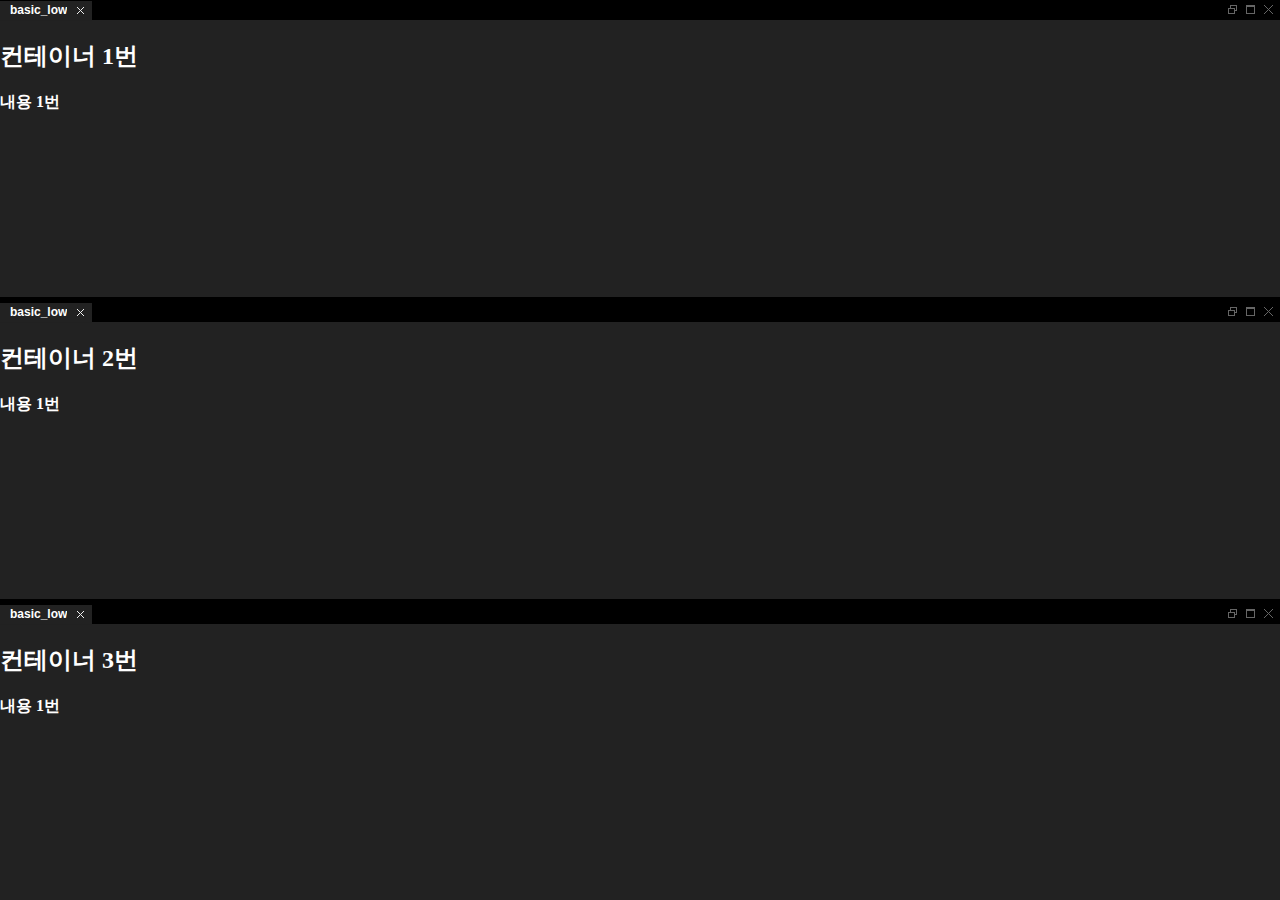
<file: essentials/index.html>
<!doctype html>
<html>
  <head>
    <meta charset='utf-8'>
    <title>golden-layout low</title>
    
    <link type="text/css" rel="stylesheet" href="../css/goldenlayout-base.css"/>
    <link type="text/css" rel="stylesheet" href="../css/goldenlayout-dark-theme.css"/>

    <link type="text/css" rel="stylesheet" href="../css/style.css"/>
    
    <script type="text/javascript" src="//code.jquery.com/jquery-1.11.1.min.js"></script>
    <script src="../lib/goldenlayout.min.js"></script>

  </head>
  <body>
    
    <!-- <script src="js/low.js"></script> -->
    <script src="js/column.js"></script>
  </body>
</html>
</file>
<file: css/goldenlayout-base.css>
.lm_root{
	position: relative;
}

.lm_row > .lm_item{
	float: left;
}

.lm_content{
	overflow: hidden;
}

.lm_dragging, .lm_dragging *{
	cursor: move !important;
	-webkit-user-select: none;
	-moz-user-select: none;
	-ms-user-select: none;
	-o-user-select: none;
	user-select: none;
}

.lm_maximised{
	position: absolute;
	left: 0;
	top: 0;
	z-index: 40;
}

.lm_maximise_placeholder{
	display: none;
}

.lm_splitter{
	position: relative;
	z-index: 2;
}

.lm_splitter:hover{
	background: orange;
}

.lm_splitter.lm_vertical .lm_drag_handle{
	position: absolute;
	height: 25px;
	top: -10px;
	cursor: n-resize;
	width: 100%;
}

.lm_splitter.lm_horizontal{
	height: 100%;
	float: left;
}

.lm_splitter.lm_horizontal .lm_drag_handle{
	position: absolute;
	width: 25px;
	left: -10px;
	cursor: e-resize;
	height: 100%;
}

.lm_header{
	position: relative;
	overflow: visible;
}

.lm_header * {
	box-sizing: content-box !important;
}

.lm_header > ul{
	list-style-type: none;
	margin: 0;
	padding: 0;
}

.lm_header .lm_controls{
	right: 3px;
	position: absolute;
}

.lm_header .lm_controls > li{
	width: 18px;
	height: 18px;
	float: left;
	text-align: center;
	cursor: pointer;
}

.lm_header .lm_tabs{
	position: absolute;
}

.lm_header .lm_tab{
	float: left;
	padding: 0px 10px 5px;
	height: 14px;
	margin-top: 1px;
	cursor: pointer;
	position: relative;
	padding-right: 25px;
}

.lm_header .lm_tab i{
	height: 19px;
	width: 2px;
	position: absolute;
}

.lm_header .lm_tab i.lm_left{
	left: -2px;
	top: 0;
}

.lm_header .lm_tab i.lm_right{
	right: -2px;
	top: 0;
}

.lm_header .lm_tab .lm_title{
	text-overflow: ellipsis;
	display: inline-block;
	overflow: hidden;
}

.lm_header .lm_tab .lm_close_tab{
	position: absolute;
	right: 0;
	top: 0;
	width: 14px;
	height: 14px;
	text-align: center;
}

.lm_drop_tab_placeholder{
	width: 100px;
	height: 10px;
	float: left;
	visibility: hidden;
}

/***********************************
* Drag Proxy
***********************************/
.lm_dragProxy{
	position: absolute;
	z-index: 3;
	top: 0;
	left: 0;
}

.lm_dragProxy .lm_header{
	background: transparent;
}

.lm_dragProxy .lm_content{
	border-top: none;
	overflow: hidden;
}

.lm_dropTargetIndicator{
	position: absolute;
	z-index: 2;
	display: none;
}

.lm_dropTargetIndicator .lm_inner{
	position: relative;
	width: 100%;
	height: 100%;
	left: 0;
	top: 0;
}

.lm_transition_indicator{
	position: absolute;
	top: 0;
	left: 0;
	display: none;
	width: 20px;
	height: 20px;
	z-index: 2;
}


.lm_popin{
	width: 20px;
	height: 20px;
	position: absolute;
	z-index: 9999;
	bottom: 0;
	right: 0;
}

.lm_popin > *{
	position: absolute;
	left: 0;
	top: 0;
	width: 100%;
	height: 100%;
}

.lm_popin > .lm_bg{
	z-index: 1;
}

.lm_popin > .lm_icon{
	z-index: 2;
}
</file>
<file: css/goldenlayout-dark-theme.css>
.lm_goldenlayout{
	background: #000;
}

.lm_content{
	background: #222;
}

.lm_dragProxy .lm_content{
	box-shadow: 2px 2px 4px rgba( 0, 0, 0, 0.9 );
}

.lm_dropTargetIndicator{
	box-shadow: inset 0 0 30px #000;
	outline: 1px dashed #ccc;
	transition: all 200ms ease;
}

.lm_dropTargetIndicator .lm_inner{
	background: #000;
	opacity: 0.2;
	filter: alpha(opacity=40); /** bit darker to compensate for lack of box shadow **/
}

.lm_splitter{
	background: #000;
	opacity: 0.001;
	transition: opacity 200ms ease;
}

.lm_splitter:hover{
	opacity: 1;
	background: #444;
}

.lm_header{
	height: 20px;
	-webkit-user-select: none;
	-moz-user-select: none;
	-o-user-select: none;
	-ms-user-select: none;
	user-select: none;
}

.lm_header.lm_selectable{
	cursor: pointer;
}

.lm_selected .lm_header{
	background-color: #452500;
}

.lm_maximised .lm_header{
	background-color: #000;
}

.lm_header .lm_tab{
	background: #111;
	color: #999;
	font-size: 12px;
	padding-top: 2px;
	padding-bottom: 2px;
	font-family: Arial, sans-serif;
	margin-right: 2px;
	box-shadow: 2px -2px 2px rgba(0,0,0,0.3);
}

.lm_tab.lm_active, 
.lm_tab:hover{
	color: #ddd;
	background: #222;
}

.lm_header .lm_tab.lm_active{
	padding-bottom: 3px;
	border-bottom: none;
	box-shadow: 0 -2px 2px #000;
}

.lm_header .lm_tab .lm_close_tab{
	background-position: center center;
	background-repeat: no-repeat;
	opacity: 0.4;
	filter: alpha(opacity=40);
	background-image: url([data-uri]);
}

.lm_header .lm_tab .lm_close_tab{
	width: 11px;
	height: 11px;
	right: 6px;
	top: 4px;
	background-repeat: no-repeat;
}

.lm_header .lm_tab .lm_close_tab:hover,
.lm_header .lm_tab.lm_active .lm_close_tab{
	opacity: 1;
	filter: alpha(opacity=100);
}

.lm_controls > li{
	background-position: center center;
	background-repeat: no-repeat;
	position: relative;
	opacity: 0.4;
	filter: alpha(opacity=40);
	-webkit-transition: opacity 300ms ease;
	-o-transition: opacity 300ms ease;
	-ms-transition: opacity 300ms ease;
	-moz-transition: opacity 300ms ease;
	transition: opacity 300ms ease;
}

.lm_controls > li:hover{
	opacity: 1;
	filter: alpha(opacity=100);
}



.lm_controls .lm_popout{
	background-image: url([data-uri]);
}


.lm_controls .lm_maximise{
	background-image: url([data-uri]);
}

.lm_maximised .lm_controls .lm_maximise{
	background-image: url([data-uri]);
}

.lm_controls .lm_close{
	background-image: url([data-uri]);
}

.lm_transition_indicator{
	background-color: #000;
	border: 1px dashed #555;
}

.lm_popin{
	cursor: pointer;
}

.lm_popin .lm_bg{
	background: #fff;
	opacity: 0.3;
	filter:alpha(opacity=30);
}

.lm_popin .lm_icon{
	border-left: 1px solid #eee;
	border-top: 1px solid #eee;
	background-position: center center;
	background-repeat: no-repeat;
	opacity: 0.7;
	filter:alpha(opacity=70);
	background-image: url([data-uri]);
}

.lm_popin:hover .lm_icon{
	opacity: 1;
	filter:alpha(opacity=100);
}
</file>
<file: css/style.css>
h2 {
  color: #fff;
}

span{
  color: #fff;
  font-weight: bold;
}
</file>
